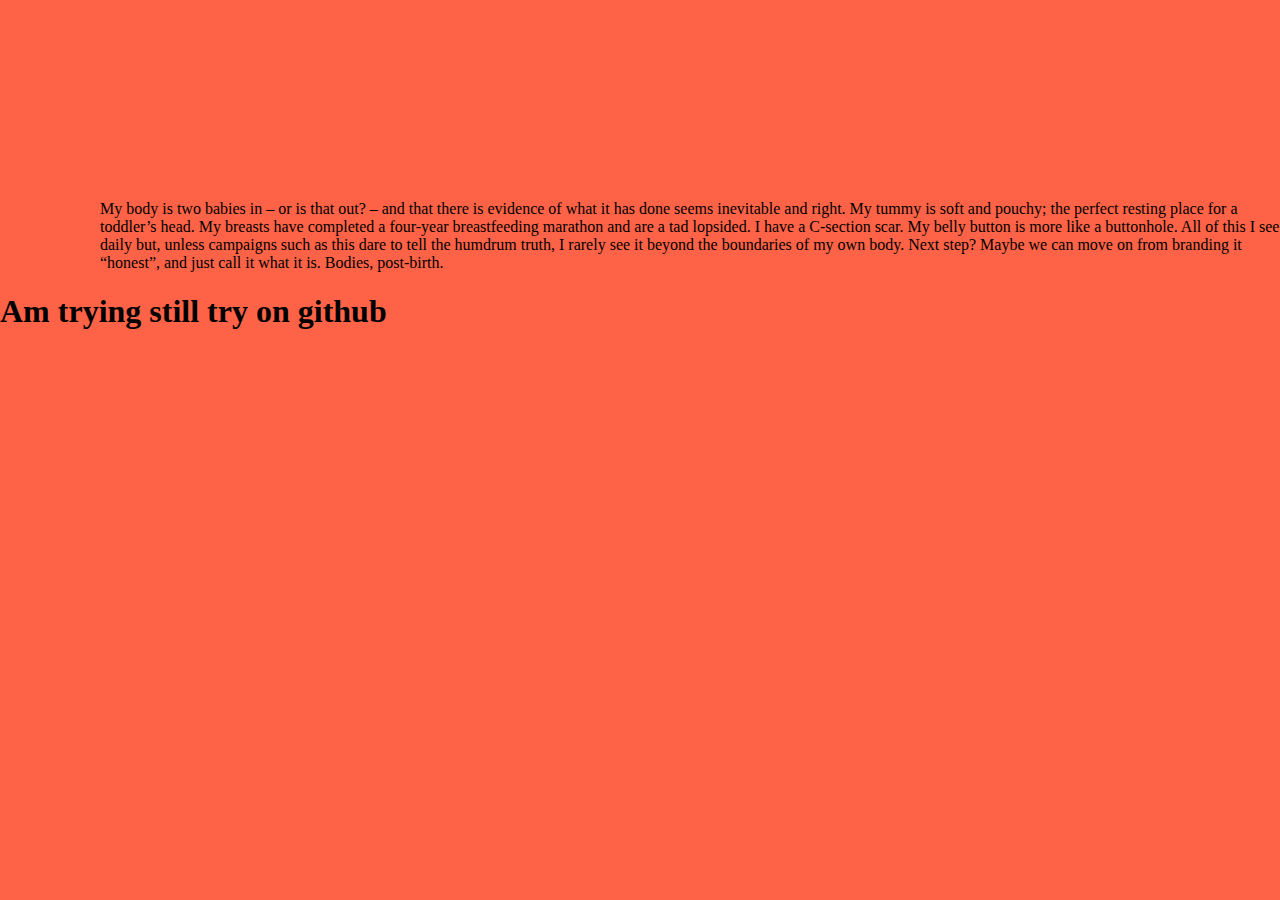
<file: index.html>
<!DOCTYPE html>
<html lang="en">
<head>
	<link rel="stylesheet" type="text/css" href="css/style.css">
    <meta charset="UTF-8">
    <meta name="viewport" content="width=device-width, initial-scale=1.0">
    <meta http-equiv="X-UA-Compatible" content="ie=edge">
    <title>Index Test</title>
</head>
<body>
    <p>My body is two babies in – or is that out? – and that there is evidence of what it has done seems inevitable and right. My tummy is soft and pouchy; the perfect resting place for a toddler’s head. My breasts have completed a four-year breastfeeding marathon and are a tad lopsided. I have a C-section scar. My belly button is more like a buttonhole. All of this I see daily but, unless campaigns such as this dare to tell the humdrum truth, I rarely see it beyond the boundaries of my own body. Next step? Maybe we can move on from branding it “honest”, and just call it what it is. Bodies, post-birth.</p>
    <h1>Am trying still try on  github</h1>
</body>
</html>
</file>
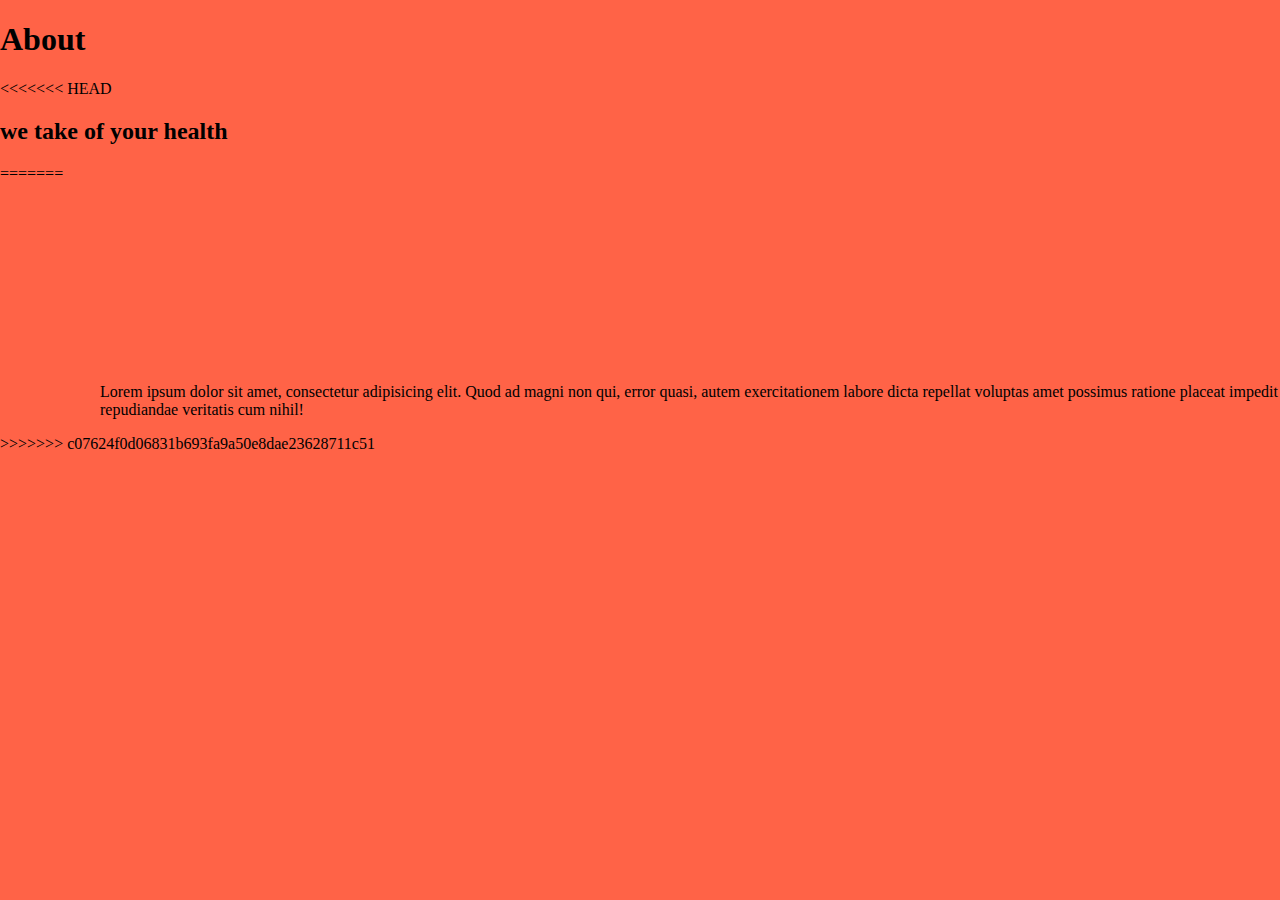
<file: about.html>
<!DOCTYPE html>
<html lang="en">
<head>
	<link rel="stylesheet" type="text/css" href="css/style.css">
    <meta charset="UTF-8">
    <meta name="viewport" content="width=device-width, initial-scale=1.0">
    <meta http-equiv="X-UA-Compatible" content="ie=edge">
    <link rel="stylesheet" type="text/css" href="css/style.css">
    <title>About</title>
</head>
<body>
    <h1>About</h1>
<<<<<<< HEAD
<h2>we take of your health</h2>
=======
    <p>Lorem ipsum dolor sit amet, consectetur adipisicing elit. Quod ad magni non qui, error quasi, autem exercitationem labore dicta repellat voluptas amet possimus ratione placeat impedit repudiandae veritatis cum nihil!</p>
>>>>>>> c07624f0d06831b693fa9a50e8dae23628711c51
</body>
</html>
</file>
<file: css/style.css>
body {
    margin: 0;
    background-color: tomato;
}
p{
	margin-left: 100px;
	margin-top: 200px;
}
</file>
